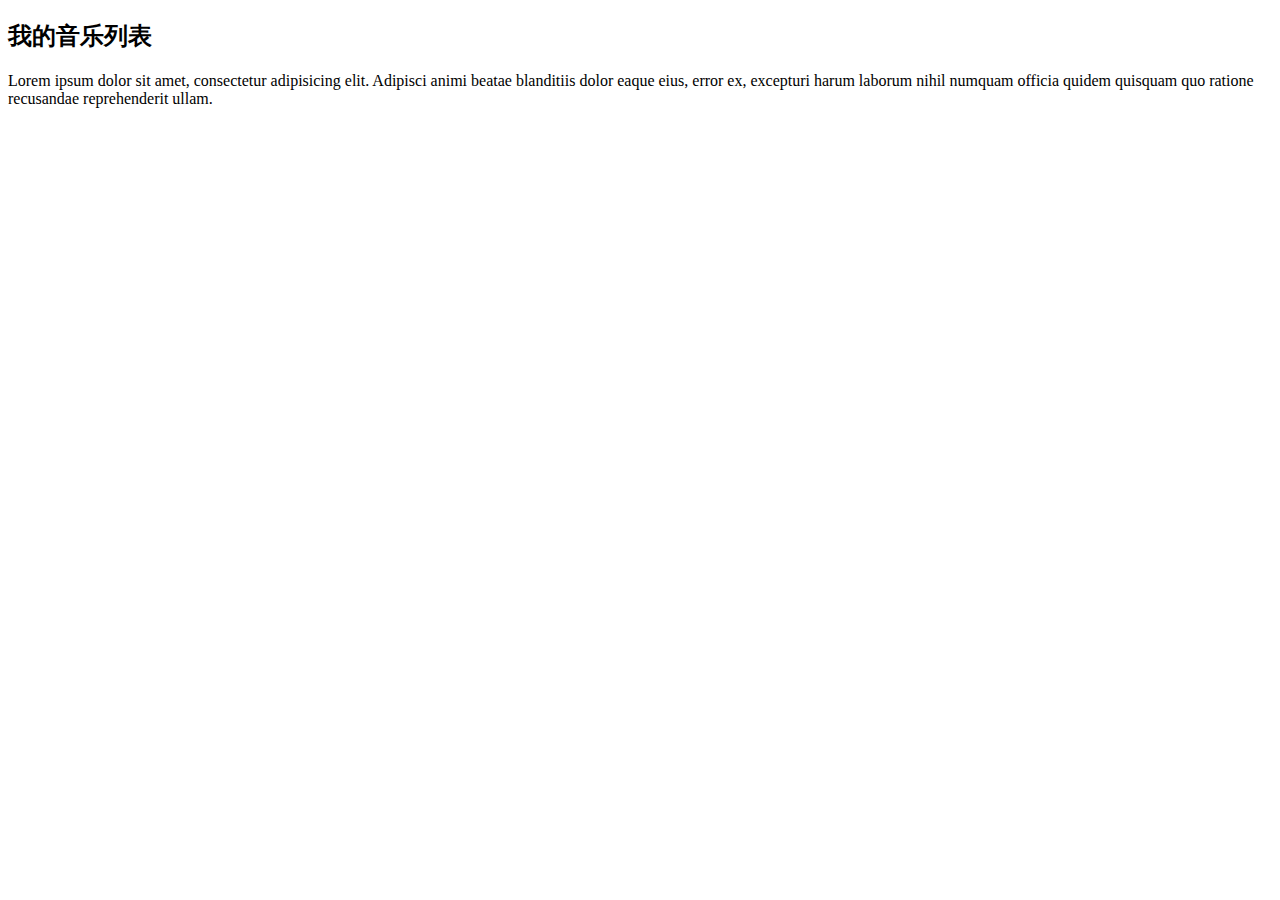
<file: src/main/webapp/music-list.html>
<!doctype html>
<html lang="en ">
<head>
    <meta charset="UTF-8">
    <meta name="viewport"
          content="width=device-width, user-scalable=no, initial-scale=1.0, maximum-scale=1.0, minimum-scale=1.0">
    <meta http-equiv="X-UA-Compatible" content="ie=edge">
    <title>我的音乐列表</title>
</head>
<body>
<h2>我的音乐列表</h2>
<p>
    Lorem ipsum dolor sit amet, consectetur adipisicing elit. Adipisci
    animi beatae blanditiis dolor eaque eius, error ex, excepturi harum laborum nihil numquam officia quidem quisquam quo ratione recusandae reprehenderit ullam.
</p>
</body>
</html>
</file>
